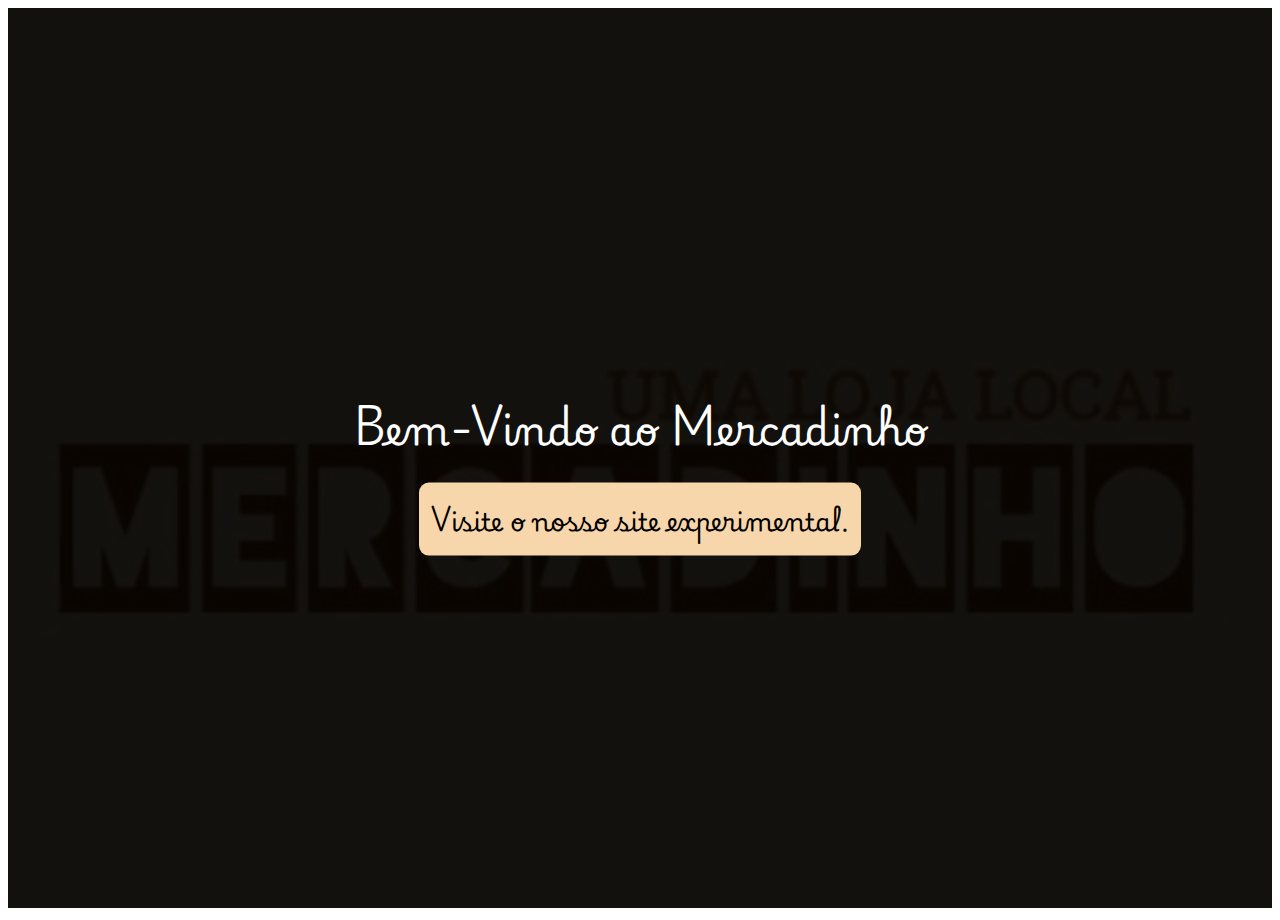
<file: index.html>
<!DOCTYPE html>
<html lang="en">
<head>
    <meta charset="UTF-8">
    <meta name="viewport" content="width=device-width, initial-scale=1.0">
    <link rel="shortcut icon" href="images/mercadinho logo.jpg" type="image/x-icon">
    <link rel="import" href="sitemercadinho.html">
    <style>
       
        @import url('https://fonts.googleapis.com/css2?family=Playwrite+NG+Modern:wght@100..400&family=Poppins:ital,wght@0,100;0,200;0,300;0,400;0,500;0,600;0,700;0,800;0,900;1,100;1,200;1,300;1,400;1,500;1,600;1,700;1,800;1,900&display=swap');
        @import url('https://fonts.googleapis.com/css2?family=Playwrite+ES:wght@100..400&display=swap');

        @media(max-width:381px){ 
            h1{
                font-size: 8px;
            }
            p{
                font-size: 5px;
            }
        }
        .ImgMain{
            height: 100vh;
            width: 100%;
            object-fit: cover;
            filter: brightness(8%);
        }
        
        :link{
            border-radius: 10px;
        }
        main {
            position: relative;
        }
        main div {
            position: absolute;
            top: 50%;
            left: 50%;
            transform: translate(-50%, -50%);
            text-align: center; 
            color: white;
        }
        main div h1{
            margin-bottom:30px;
            font-size: 40px;
            font-family: "Playwrite ES", cursive;
        }
        main div a{
            color: rgb(0, 0, 0);
            border-radius: 20px;
            font-family: "Playwrite ES", cursive;
            font-size: 25px;
            padding: 12px;
            text-decoration: none;
            background-color:#f7d6ac;

        }
        .bottom-main a{
            margin-top: 20px;
            color: rgb(0, 0, 0);
            border-radius: 20px;
            font-family: "Poppins", sans-serif;
            font-size: 20px;
            padding: 10px;
            text-decoration: none;
            background-color:#f7d6ac;
            color: ;

        }
        .text-bor{
            font-family: "Poppins", sans-serif;
            font-weight: 500;
            font-style: normal;
        }


    </style>
    <title>Mercadinho.AO</title>
</head>
<body>
    <header>
        
    </header>
    
    <main>
        <img src="images/mercadinho logo.jpg" alt="logotipo mercadinho" class="ImgMain">
        <div>
            <h1>Bem-Vindo ao Mercadinho</h1>
            <p><a target="_blank" href="sitemercadinho.html">Visite o nosso site experimental.</a></p>
        </div>        
    </main>
</body>
</html>
</file>
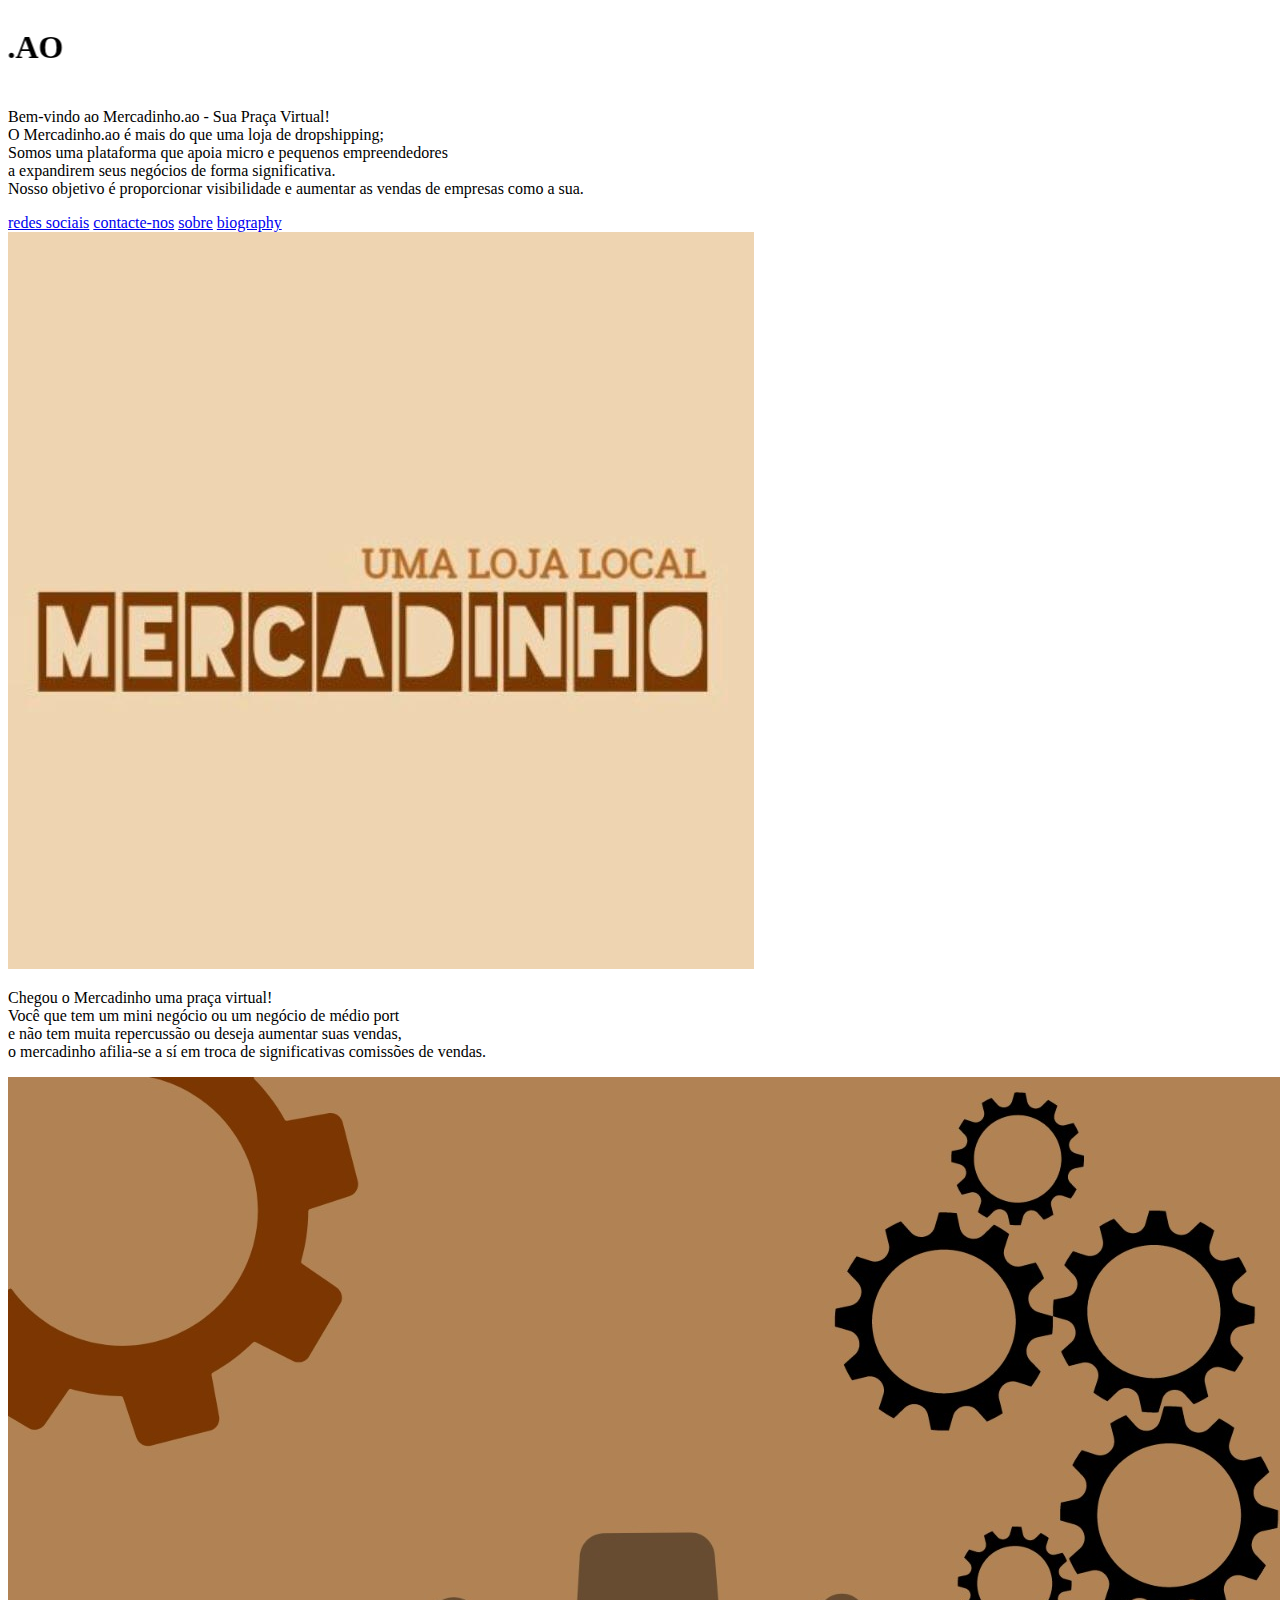
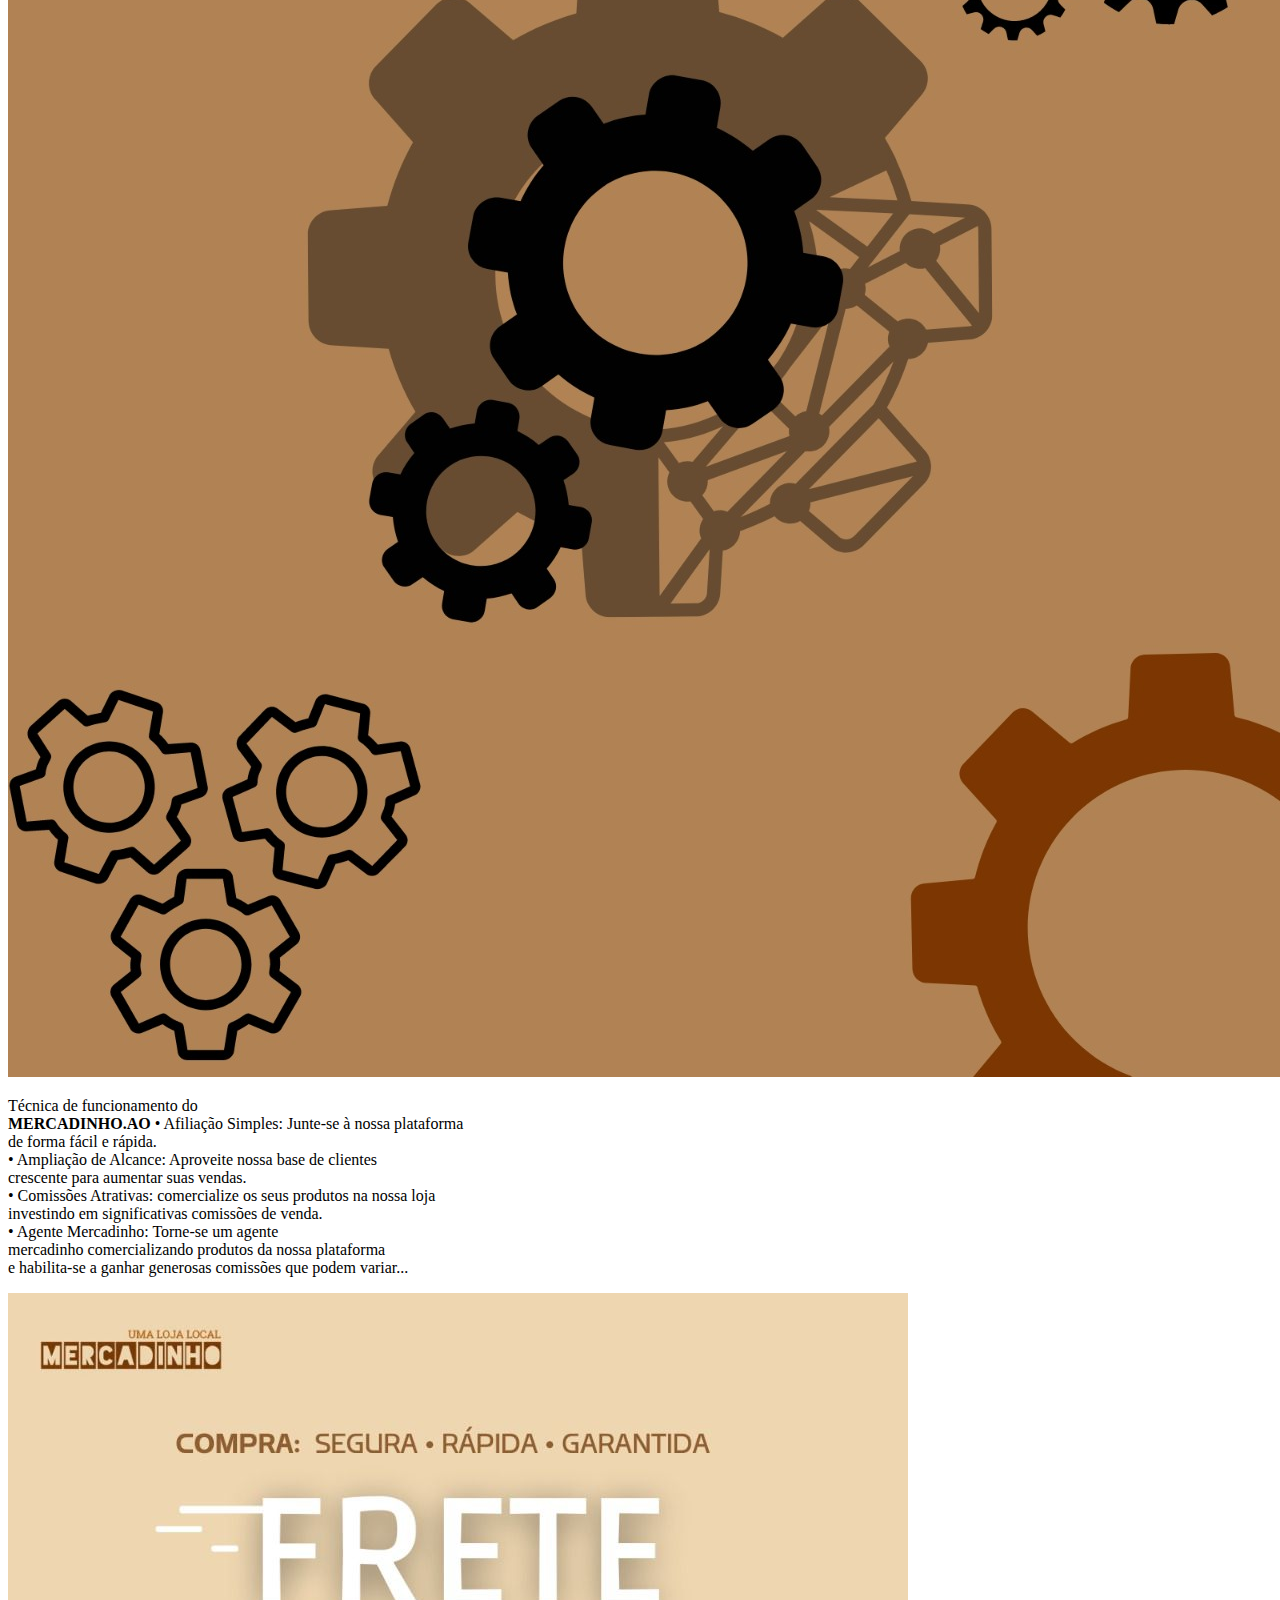
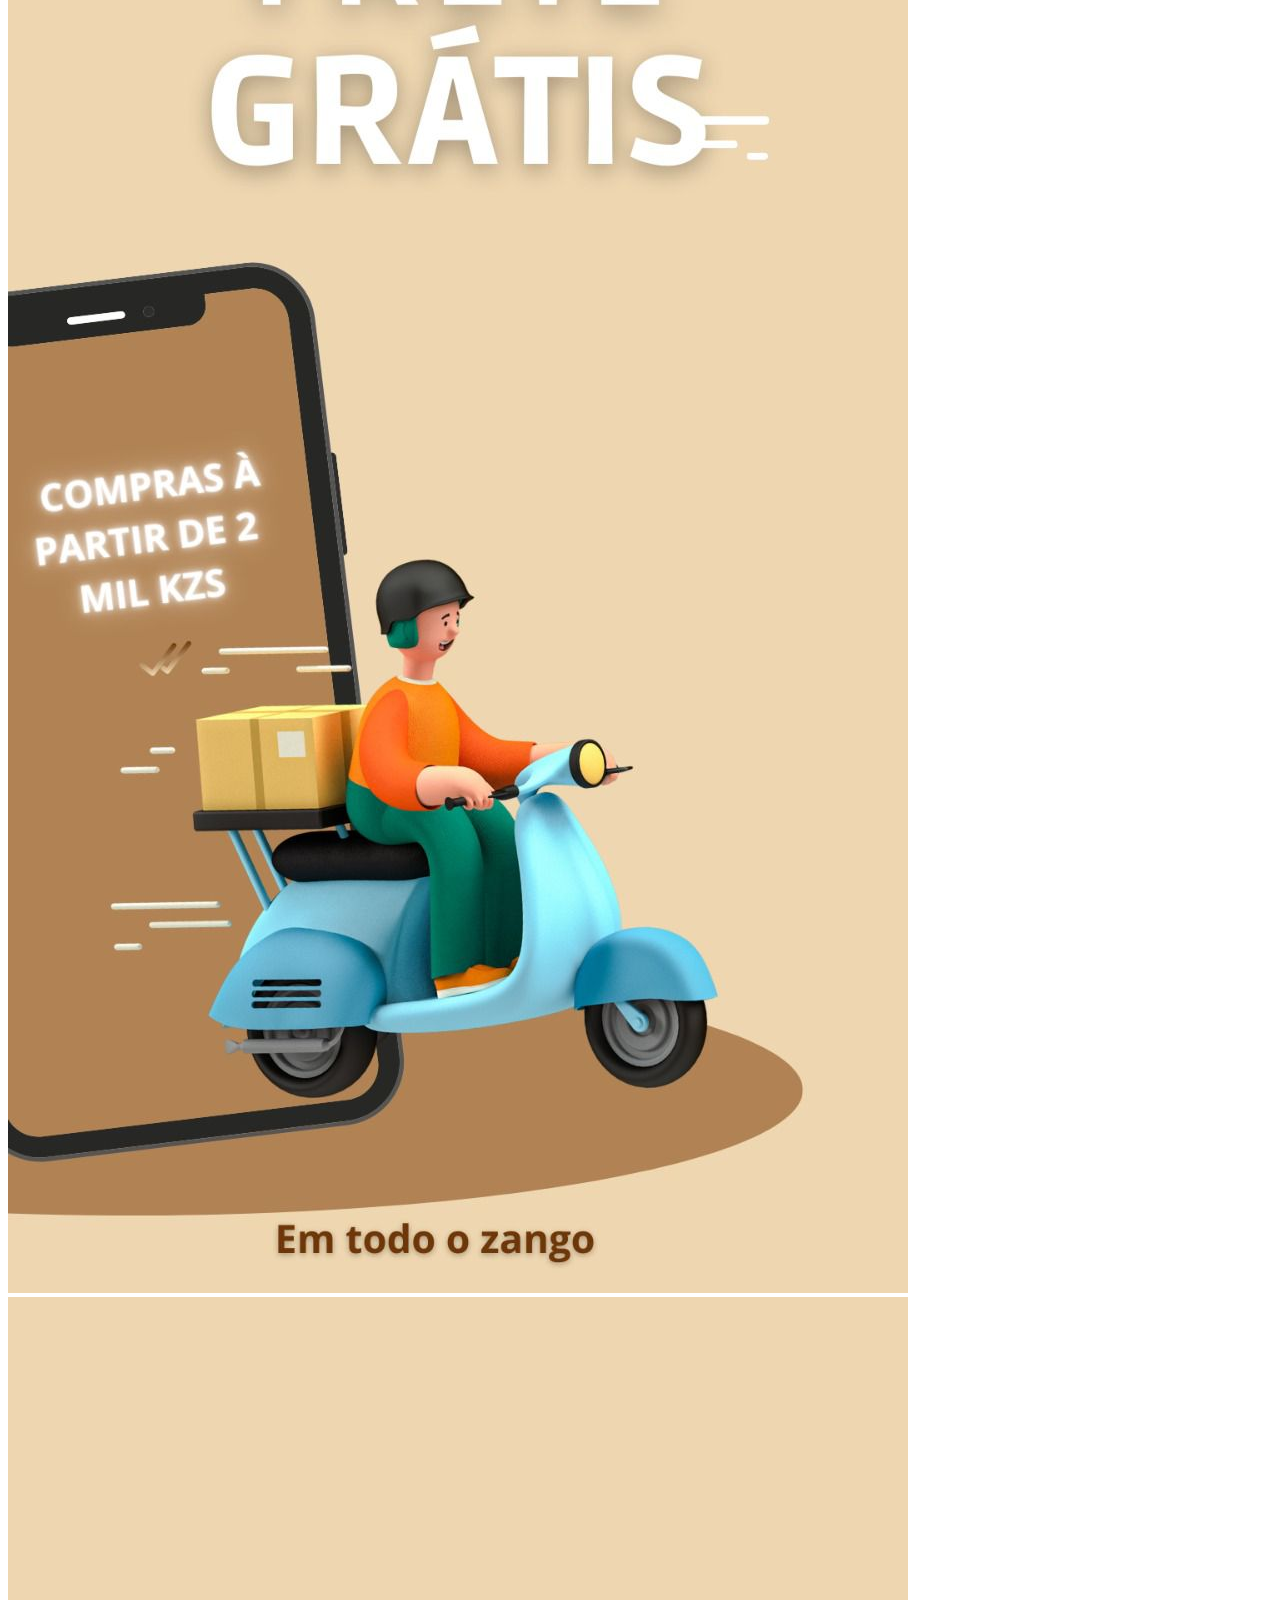
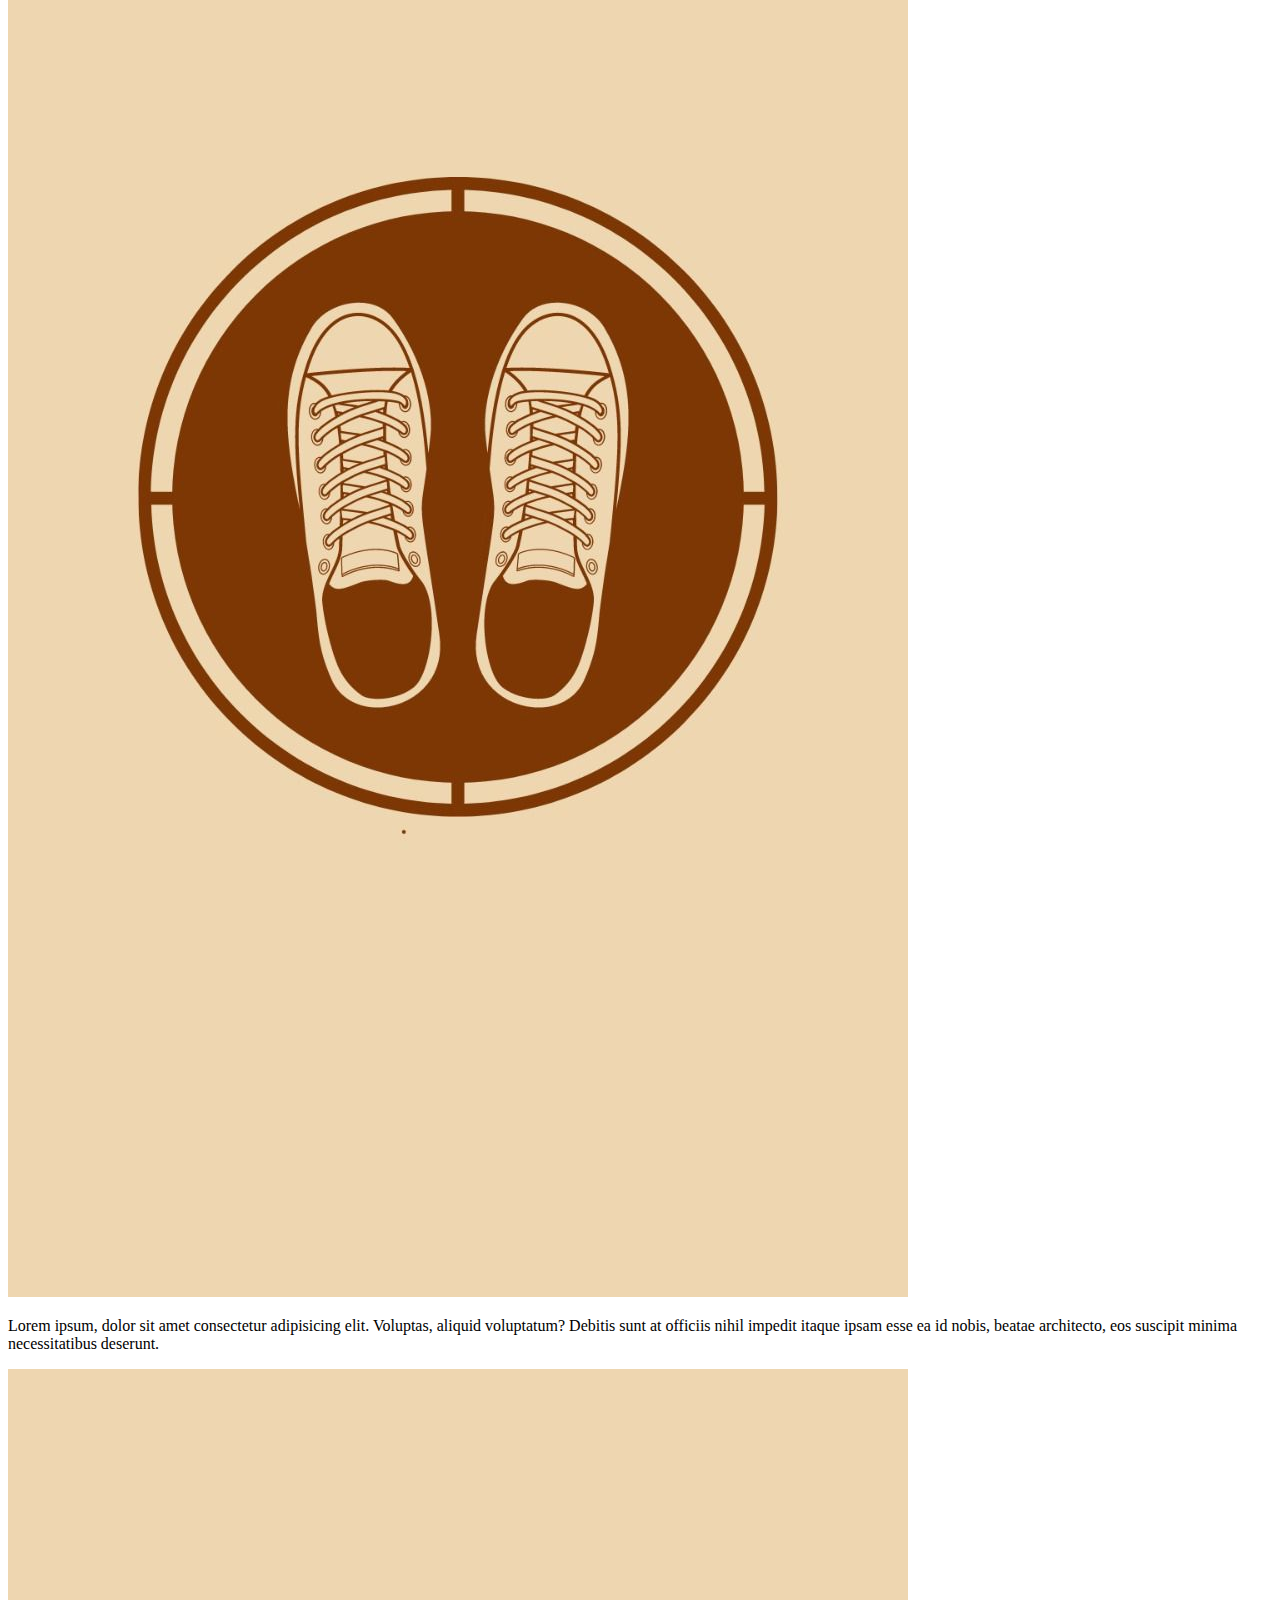
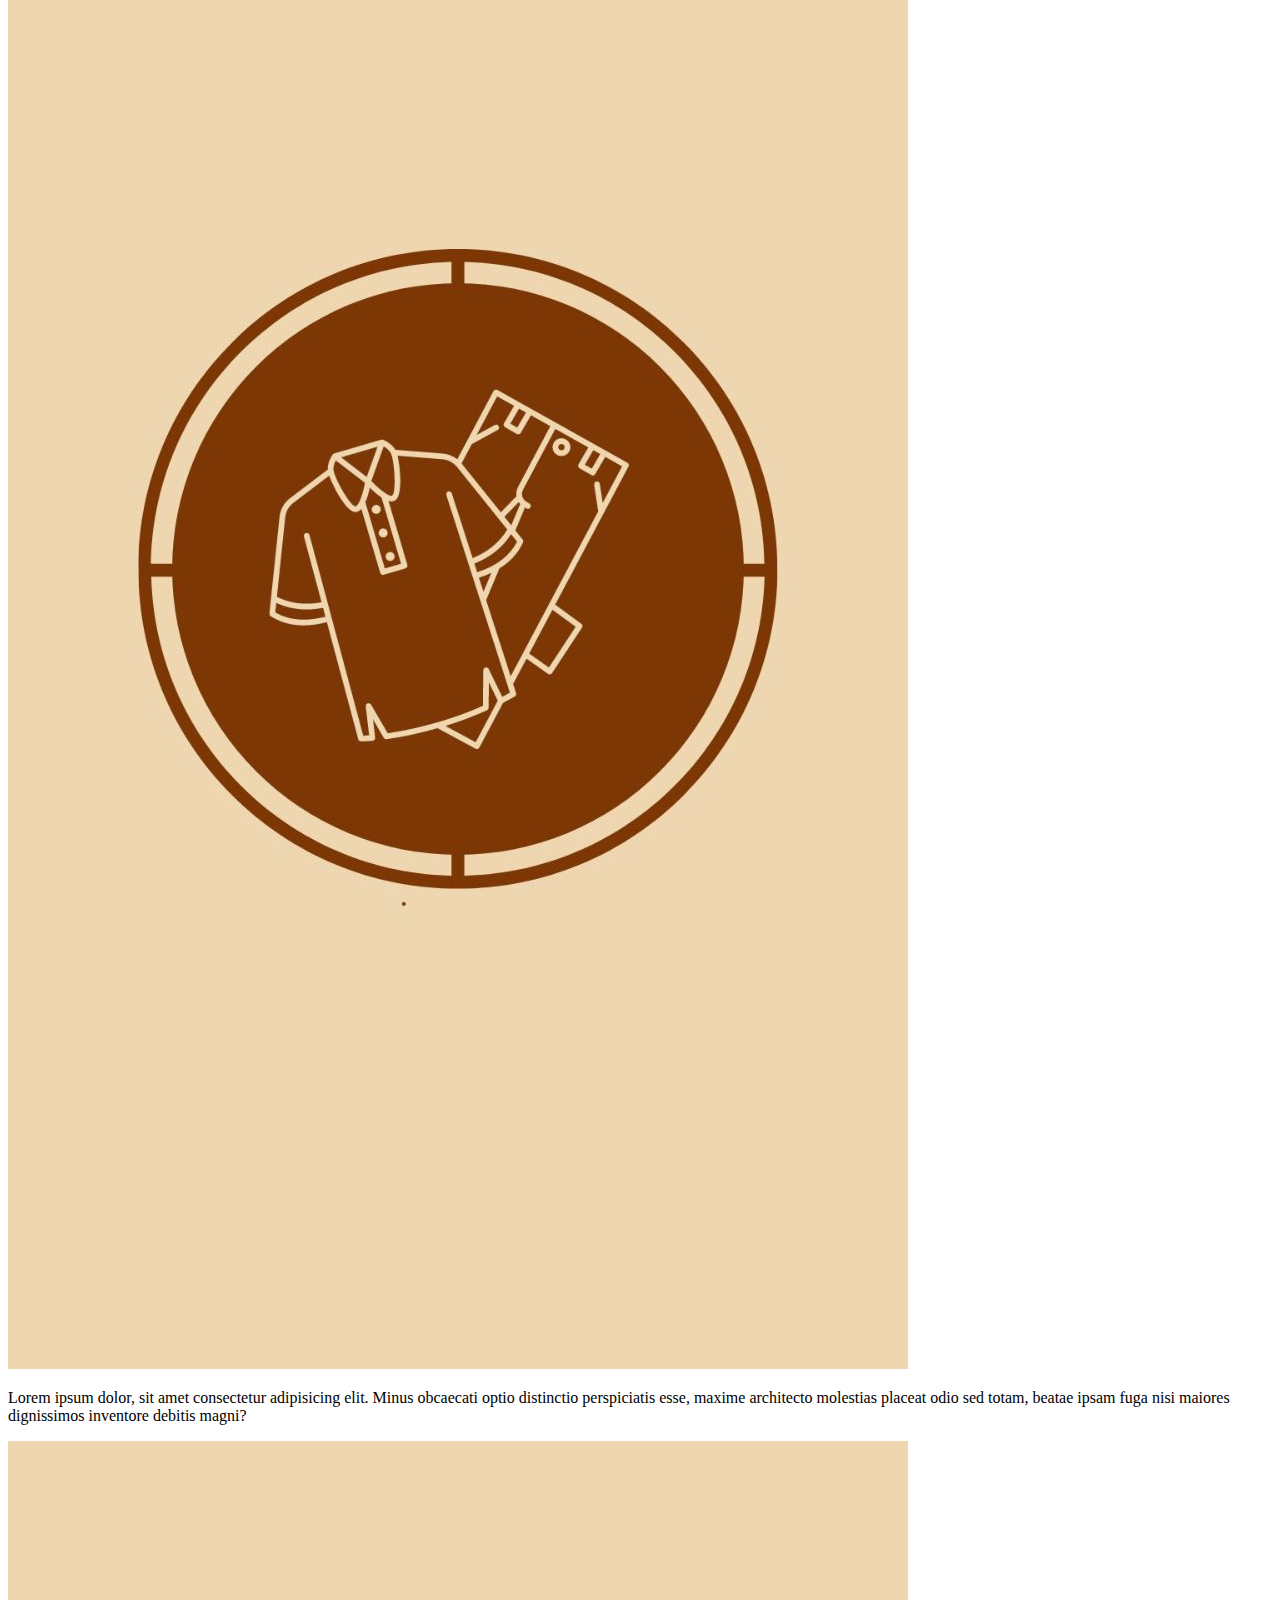
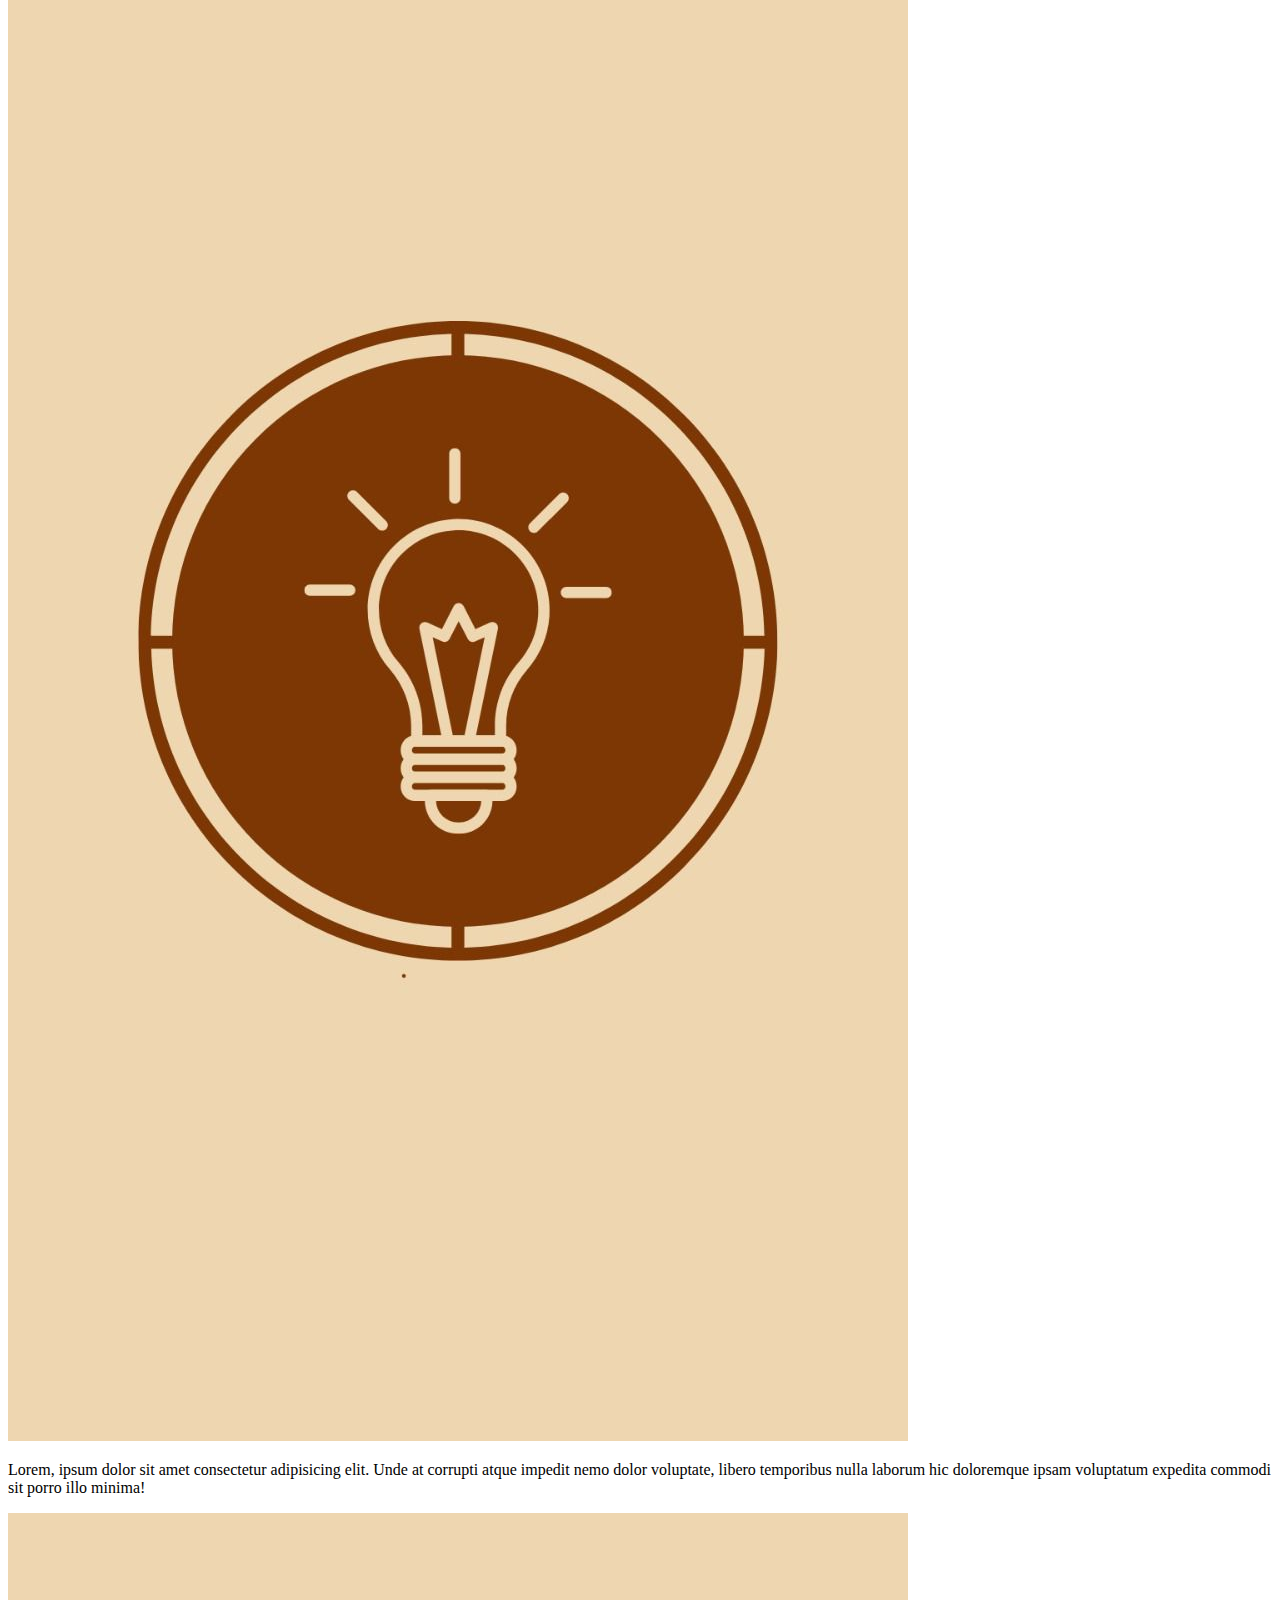
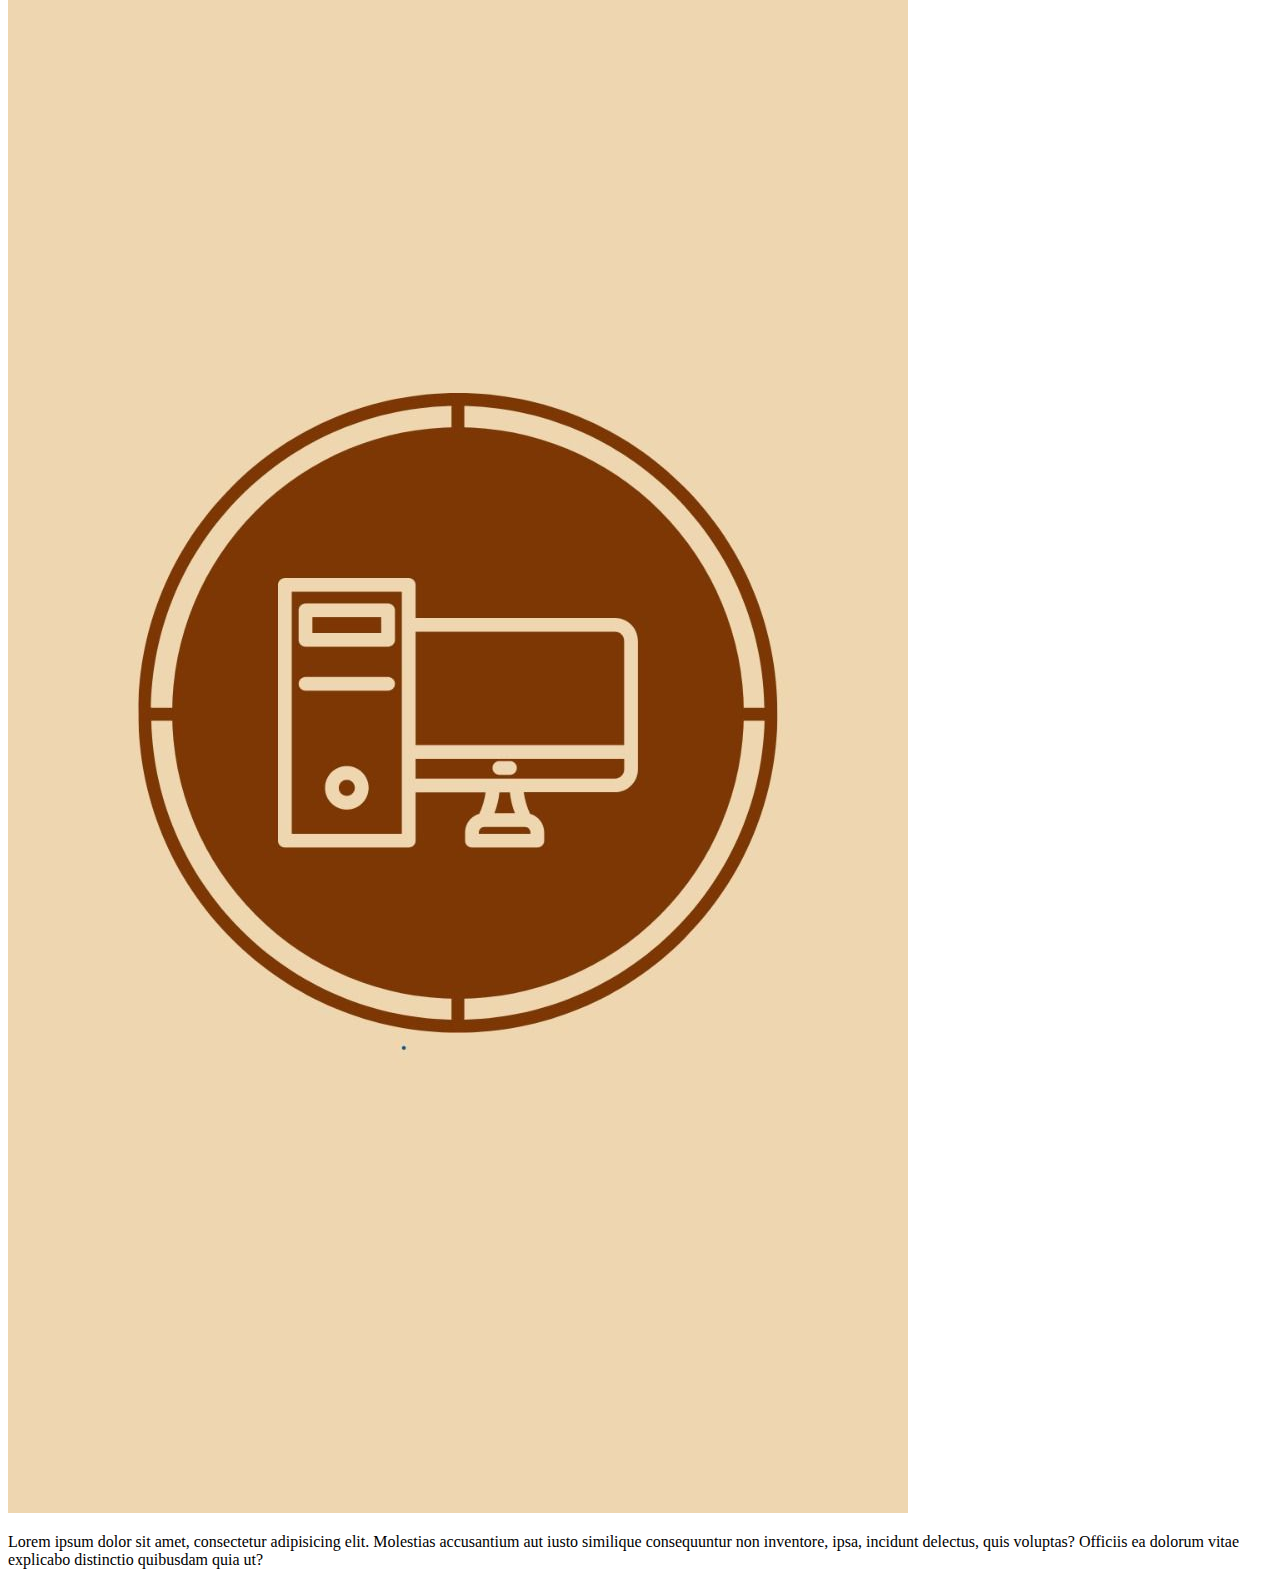
<file: mobile.html>
<!DOCTYPE html>
<html lang="pt-br">
<head>
    <meta charset="UTF-8">
    <meta name="viewport" content="width=device-width, initial-scale=1.0">
    <link rel="shortcut icon" href="images/mercadinho logo.jpg" type="image/x-icon">
    <link rel="stylesheet" href="mobile.css">
    <title>MERCADINHO.AO</title>
</head>
 <body>
    <header>
        <marquee behavior="6ms" direction="right">
            <h1>MERCADINHO.AO</h1>
        </marquee>
        <P>
            Bem-vindo ao Mercadinho.ao - Sua Praça Virtual! <br>
           O Mercadinho.ao é mais do que uma loja de dropshipping; <br> Somos uma plataforma que apoia micro e pequenos empreendedores <br> a expandirem  seus negócios de forma significativa. <br> Nosso objetivo é proporcionar visibilidade e aumentar as vendas de empresas como a sua. 
        </P>

        <nav>
            <a href="#">redes sociais</a>
            <a href="#">contacte-nos</a>
            <a href="#">sobre</a>
            <a href="#">biography</a>
        </nav>
    </header>
    <main>

        <div class="infologic">
            <img id="img" src="images/mercadinhologo.jpg" alt="logotipo">
            <p>Chegou o Mercadinho uma praça virtual! <br>Você que tem um mini negócio ou um negócio de médio port <br>e não tem muita repercussão ou deseja aumentar suas vendas, <br>o mercadinho afilia-se a sí em troca de significativas comissões de vendas.</p>
        </div><!--info-->
        
        <div class="funcionamento">
            <img id="img" src="images/engrenagens.jpg" alt="engrenagens">
            <p>Técnica de funcionamento do <br> <strong> MERCADINHO.AO</strong>
                • Afiliação Simples: Junte-se à nossa plataforma <br> de forma fácil e rápida. <br>
                • Ampliação de Alcance: Aproveite nossa base de clientes <br> crescente para aumentar suas vendas. <br>
                • Comissões Atrativas: comercialize os seus produtos na nossa loja <br> investindo em significativas comissões de venda. <br> 
                • ⁠Agente Mercadinho: Torne-se um agente <br> mercadinho comercializando produtos da nossa plataforma <br> e habilita-se a ganhar generosas comissões que podem variar...
            </p>
        </div><!--funcionamento-->

        <div class="fretegratis">
            <img src="images/fretegratis.jpg" alt="fretegratis">
        </div><!--fretegratis-->

        <div class="shoes">
            <img id="img" src="images/shoes.jpg" alt="shoes">
        <p>
            Lorem ipsum, dolor sit amet consectetur adipisicing elit. Voluptas, aliquid voluptatum? Debitis sunt at officiis nihil impedit itaque ipsam esse ea id nobis, beatae architecto, eos suscipit minima necessitatibus deserunt.
        </p>
        </div><!--shoes-->

        <div class="clothes">
            <img id="img" src="images/clothes.jpg" alt="clothes">
            <p>Lorem ipsum dolor, sit amet consectetur adipisicing elit. Minus obcaecati optio distinctio perspiciatis esse, maxime architecto molestias placeat odio sed totam, beatae ipsam fuga nisi maiores dignissimos inventore debitis magni?</p>
        </div><!--roupas-->

        <div class="consultoria">
            <img id="img" src="images/consultoriadenegocios.jpg" alt="consultorias">
            <p>Lorem, ipsum dolor sit amet consectetur adipisicing elit. Unde at corrupti atque impedit nemo dolor voluptate, libero temporibus nulla laborum hic doloremque ipsam voluptatum expedita commodi sit porro illo minima!</p>
        </div><!--consultoria-->

        <div class="identidadevisual">
            <img id="img" src="images/identidadevisual.jpg" alt="identidadevisual">
            <p>Lorem ipsum dolor sit amet, consectetur adipisicing elit. Molestias accusantium aut iusto similique consequuntur non inventore, ipsa, incidunt delectus, quis voluptas? Officiis ea dolorum vitae explicabo distinctio quibusdam quia ut?</p>
        </div><!--identidadevisual-->

    </main>

    <footer>

    </footer>
 </body>
</html>
</file>
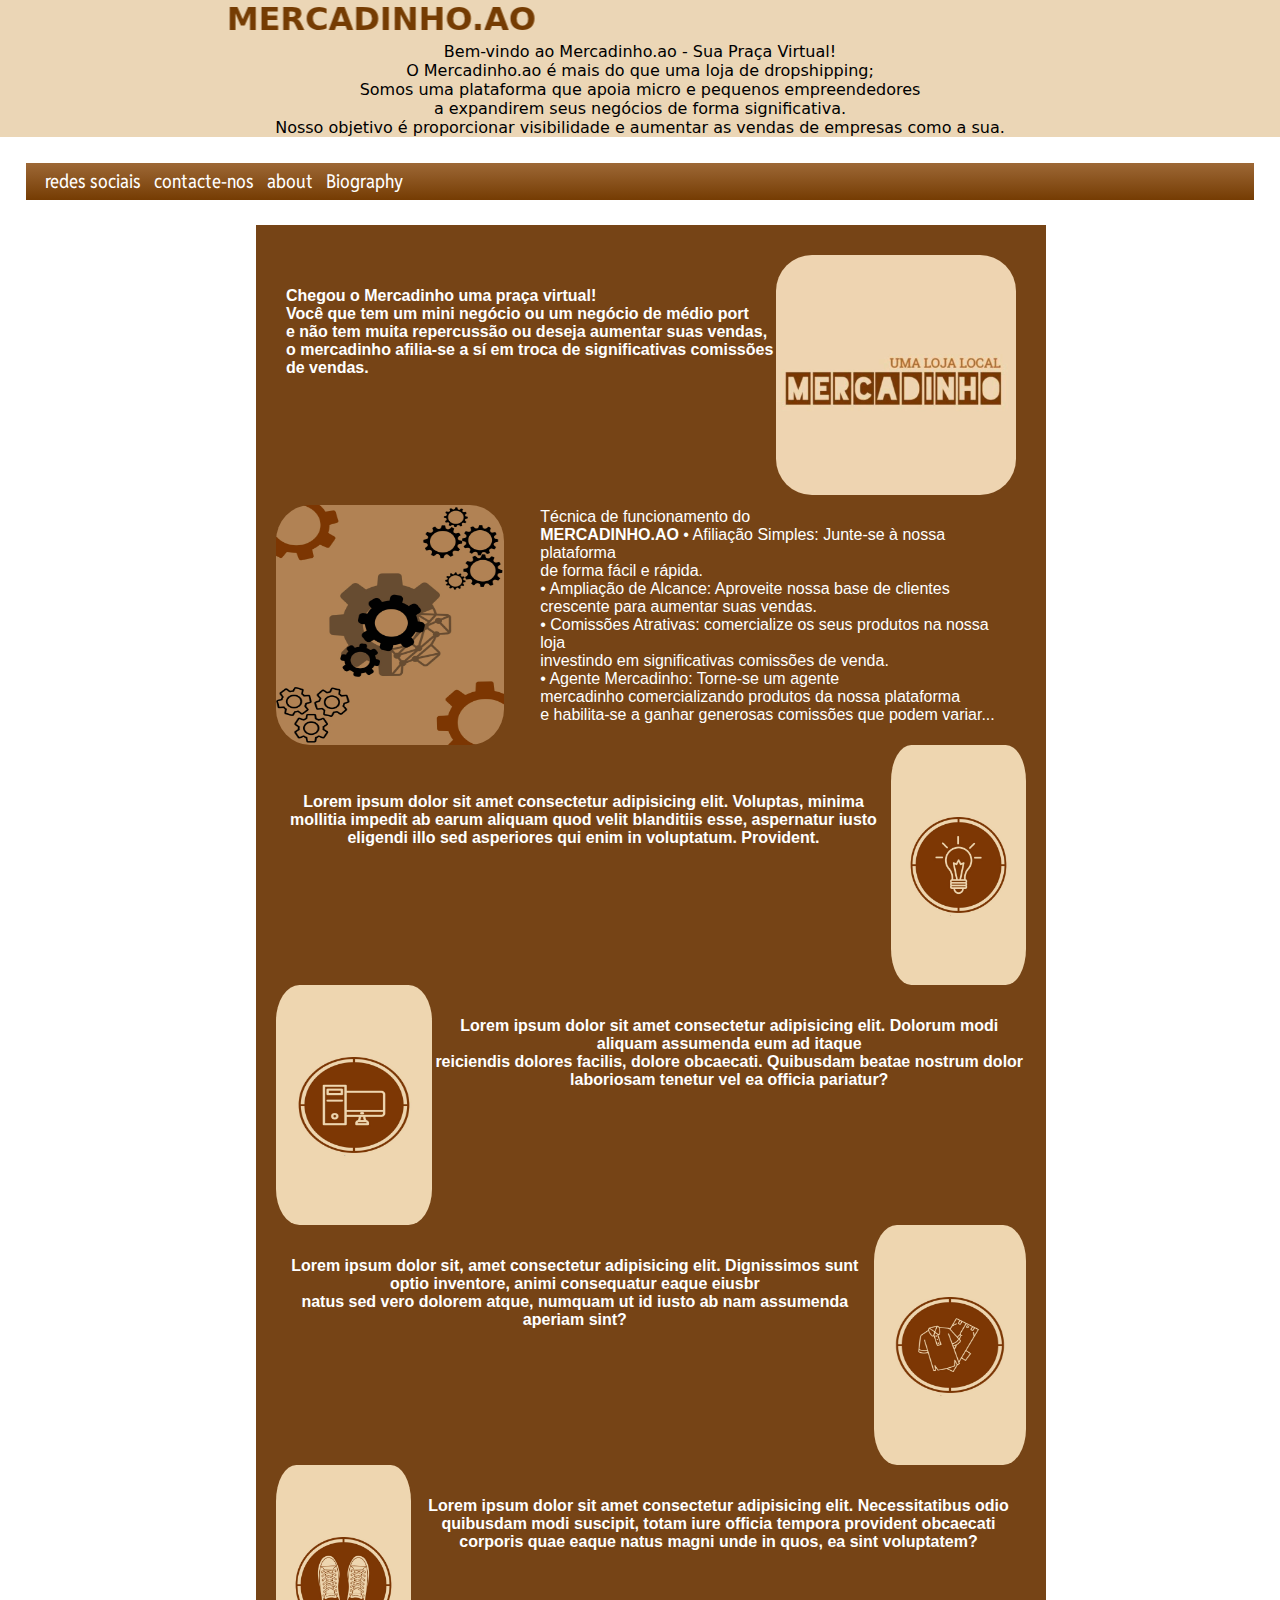
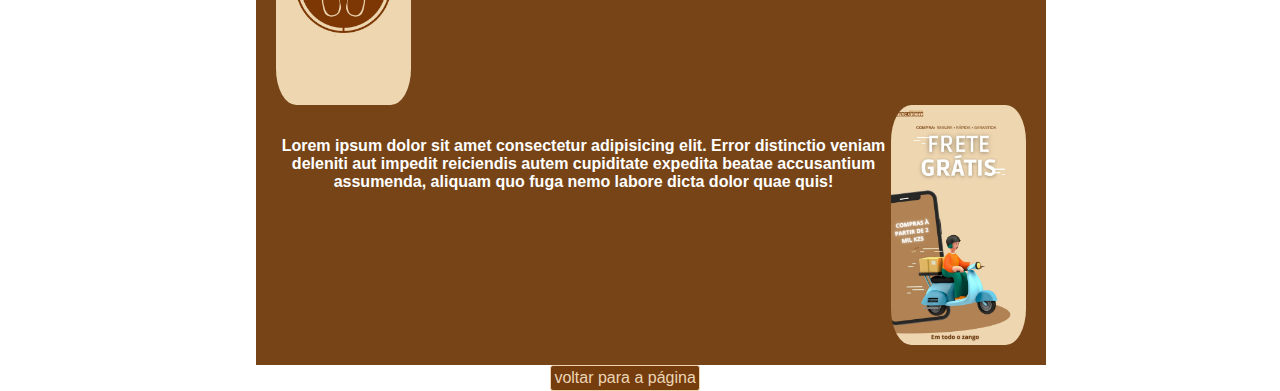
<file: paginain.html>
<!DOCTYPE html>
<html lang="pt-br">
<head>
    <link rel="stylesheet" href="style.css">
    <link rel="shortcut icon" href="images/mercadinho logo.jpg" type="image/x-icon">
    <meta charset="UTF-8">
    <meta name="viewport" content="width=device-width, initial-scale=1.0">
    <link rel="import" href=".html">
    <title>MERCADINHO.AO</title>
</head>
<body>
    <div class="header">
        <marquee behavior="" direction="right">
            <h1>MERCADINHO.AO</h1>
        </marquee>
        <P>Bem-vindo ao Mercadinho.ao - Sua Praça Virtual! <br>
           O Mercadinho.ao é mais do que uma loja de dropshipping; <br> Somos uma plataforma que apoia micro e pequenos empreendedores <br> a expandirem  seus negócios de forma significativa. <br> Nosso objetivo é proporcionar visibilidade e aumentar as vendas de empresas como a sua. </P>
    </div> <!--div header end-->
    
    <div class="nav">
        <a href="#" target="_blank">redes sociais</a>
        <a href="#" target="_blank">contacte-nos</a>
        <a href="#" target="_blank">about</a>
        <a href="#" target="_blank">Biography</a>
    </div><!--nav end-->
    
    <div class="main">
        <div class="infologic">
            <p>Chegou o Mercadinho uma praça virtual! <br>Você que tem um mini negócio ou um negócio de médio port <br>e não tem muita repercussão ou deseja aumentar suas vendas, <br>o mercadinho afilia-se a sí em troca de significativas comissões de vendas.</p>
            <img src="images/mercadinhologo.jpg" alt="logomarca">
        </div>

        <div class="engrenagens">
            <img src="images/engrenagens.jpg" alt="engrenagens">
            <p>Técnica de funcionamento do <br> <strong> MERCADINHO.AO</strong>
                • Afiliação Simples: Junte-se à nossa plataforma <br> de forma fácil e rápida. <br>
                • Ampliação de Alcance: Aproveite nossa base de clientes <br> crescente para aumentar suas vendas. <br>
                • Comissões Atrativas: comercialize os seus produtos na nossa loja <br> investindo em significativas comissões de venda. <br> 
                • ⁠Agente Mercadinho: Torne-se um agente <br> mercadinho comercializando produtos da nossa plataforma <br> e habilita-se a ganhar generosas comissões que podem variar...
            </p>
           
        </div><!--info end-->
    
        <div class="consultoria">
            <img src="images/consultoriadenegocios.jpg" alt="consuultoria">
            <p>Lorem ipsum dolor sit amet consectetur adipisicing elit. Voluptas, minima mollitia impedit ab earum aliquam quod velit blanditiis esse, aspernatur iusto eligendi illo sed asperiores qui enim in voluptatum. Provident.</p>
        </div><!--consultoria e ideias de negócios-->

        <div class="identidadevisual">
            <img src="images/identidadevisual.jpg" alt="identidade visual">
            <p>Lorem ipsum dolor sit amet consectetur adipisicing elit. Dolorum modi aliquam assumenda eum ad itaque <br>reiciendis dolores facilis, dolore obcaecati. Quibusdam beatae nostrum dolor laboriosam tenetur vel ea officia pariatur?</p>
        </div><!--identidade visual-->
        
        <div class="clothes">
            <img src="images/clothes.jpg" alt="roupas">
            <p>Lorem ipsum dolor sit, amet consectetur adipisicing elit. Dignissimos sunt optio inventore, animi consequatur eaque eiusbr <br> natus sed vero dolorem atque, numquam ut id iusto ab nam assumenda aperiam sint?</p>
        </div><!--clothes-->

        <div class="shoes">
            <img src="images/shoes.jpg" alt="calçados">
            <p>Lorem ipsum dolor sit amet consectetur adipisicing elit. Necessitatibus odio quibusdam modi suscipit, totam iure officia tempora provident obcaecati corporis quae eaque natus magni unde in quos, ea sint voluptatem?</p>
        </div><!--shoes-->

        <div class="fretegratis">
            <img src="images/fretegratis.jpg" alt="frete grátis">
            <p>Lorem ipsum dolor sit amet consectetur adipisicing elit. Error distinctio veniam deleniti aut impedit reiciendis autem cupiditate expedita beatae accusantium assumenda, aliquam quo fuga nemo labore dicta dolor quae quis!</p>
        </div><!--frete grátis-->


    </div><!--main end-->
  
    <div class="footer">
        <button accesskey="novo.html" style="color:rgb(0, 0, 255); border-radius: 3px;" ><a href="novo.html"> voltar para a página</a></button>    
    </div>
</html>
</file>
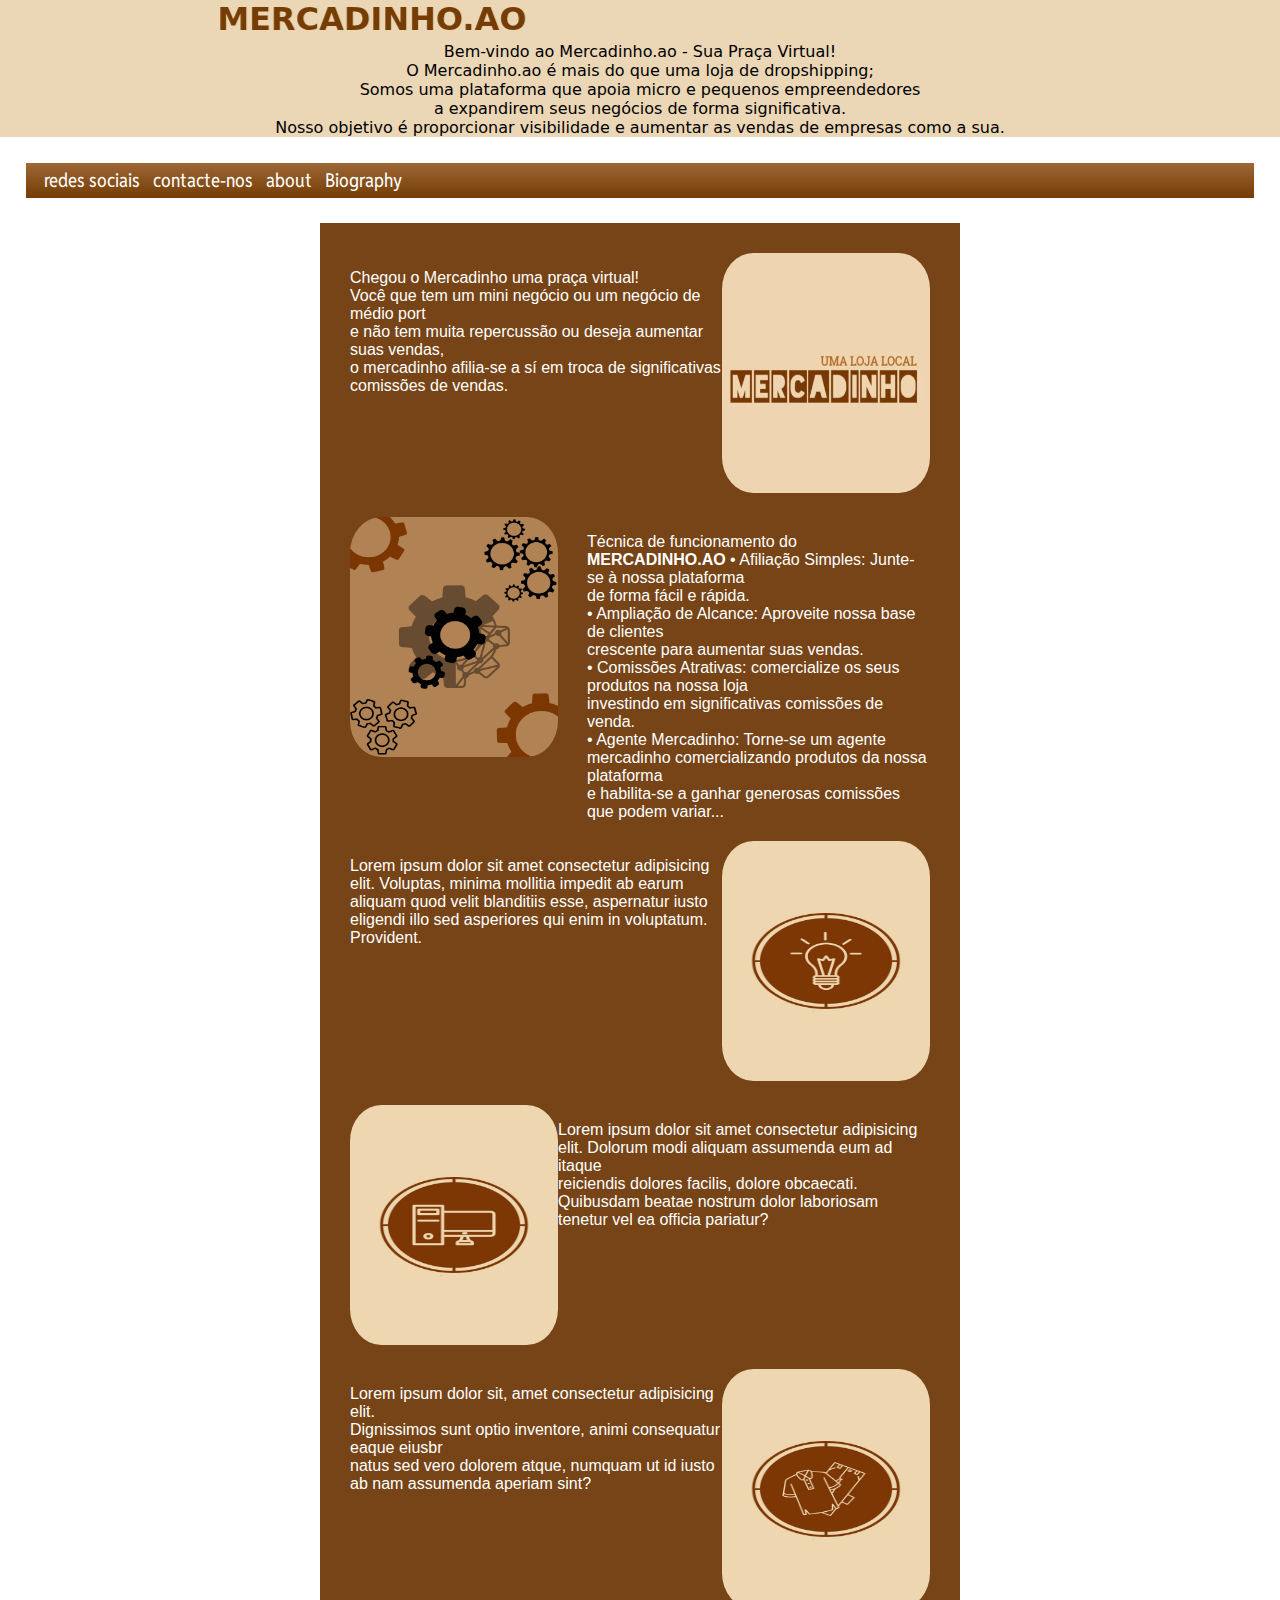
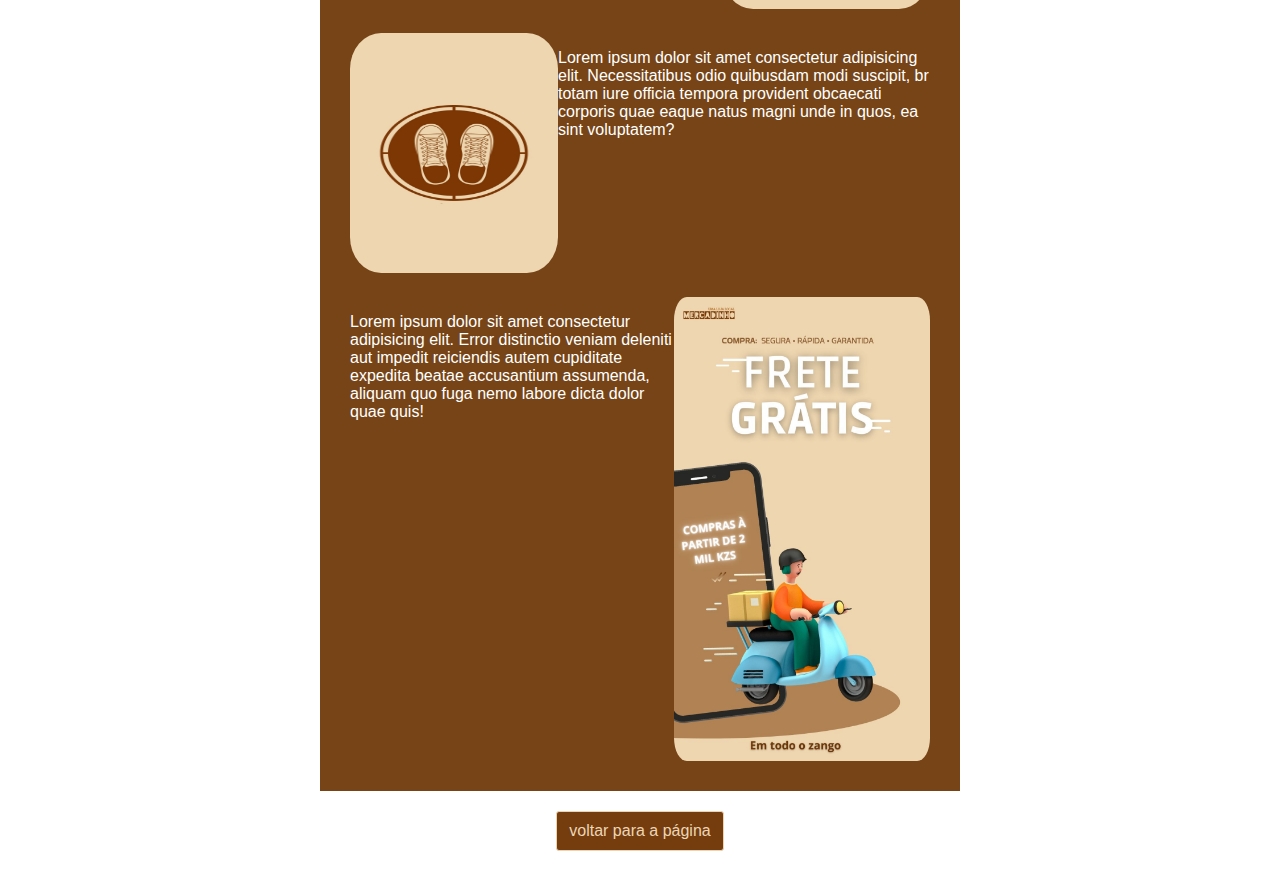
<file: sitemercadinho.html>
<!DOCTYPE html>
<html lang="pt-br">
<head>
    <link rel="shortcut icon" href="images/mercadinho logo.jpg" type="image/x-icon">
    <meta charset="UTF-8">
    <meta name="viewport" content="width=device-width, initial-scale=1.0">
    <link rel="stylesheet" href="style.css">
    <link rel="stylesheet" href="responsivo.css">
    <link rel="import" href="index.html">
    <title>MERCADINHO.AO</title>
</head>
<body>
    <div class="header">
        <marquee scrollamount="5" direction="right">
            <h1>MERCADINHO.AO</h1>
        </marquee>
        <P>Bem-vindo ao Mercadinho.ao - Sua Praça Virtual! <br>
           O Mercadinho.ao é mais do que uma loja de dropshipping; <br> Somos uma plataforma que apoia micro e pequenos empreendedores <br> a expandirem  seus negócios de forma significativa. <br> Nosso objetivo é proporcionar visibilidade e aumentar as vendas de empresas como a sua. </P>
    </div> <!--div header end-->
    
    <div class="nav">
        <a href="#" target="_blank">redes sociais</a>
        <a href="#" target="_blank">contacte-nos</a>
        <a href="#" target="_blank">about</a>
        <a href="#" target="_blank">Biography</a>
    </div><!--nav end-->
    
    <div class="main">
        <div class="infologic">
            <picture>
                <source media="(max-width: 670px)" srcset="images/mercadinhologo.jpg">
                <img id="img" src="images/mercadinhologo.jpg" alt="logomarca">
        </picture>
            <p>Chegou o Mercadinho uma praça virtual! <br>Você que tem um mini negócio ou um negócio de médio port <br>e não tem muita repercussão ou deseja aumentar suas vendas, <br>o mercadinho afilia-se a sí em troca de significativas comissões de vendas.</p>
        </div>

        <div class="engrenagens">
            <picture>
                <source media="(max-width: 670px)" srcset="images/engrenagens.jpg">
                <img id="img" src="images/engrenagens.jpg" alt="engrenagens">
            </picture>
            <p>Técnica de funcionamento do <br> <strong> MERCADINHO.AO</strong>
                • Afiliação Simples: Junte-se à nossa plataforma <br> de forma fácil e rápida. <br>
                • Ampliação de Alcance: Aproveite nossa base de clientes <br> crescente para aumentar suas vendas. <br>
                • Comissões Atrativas: comercialize os seus produtos na nossa loja <br> investindo em significativas comissões de venda. <br> 
                • ⁠Agente Mercadinho: Torne-se um agente <br> mercadinho comercializando produtos da nossa plataforma <br> e habilita-se a ganhar generosas comissões que podem variar...
            </p>
           
        </div><!--info end-->

        <div class="consultoria">
        <picture>
            <source media="(max-width: 670px)" srcset="images/consultoriadenegocios.jpg">
            <img id="img" src="images/consultoriadenegocios.jpg" alt="consuultoria">
        </picture>
            <p>Lorem ipsum dolor sit amet consectetur adipisicing elit. Voluptas, minima mollitia impedit ab earum aliquam quod velit blanditiis esse, aspernatur iusto eligendi illo sed asperiores qui enim in voluptatum. Provident.</p>
        </div><!--consultoria e ideias de negócios-->

        <div class="identidadevisual">
            <picture>
                <source media="(max-width: 670px)" srcset="images/identidadevisual.jpg">
                <img id="img" src="images/identidadevisual.jpg" alt="identidade visual">
            </picture>
         
            <p>Lorem ipsum dolor sit amet consectetur adipisicing elit. Dolorum modi aliquam assumenda eum ad itaque <br>reiciendis dolores facilis, dolore obcaecati. Quibusdam beatae nostrum dolor laboriosam tenetur vel ea officia pariatur?</p>
        </div><!--identidade visual-->
        
        <div class="clothes">
            <picture>
                <source media="(max-width: 670px)" srcset="images/clothes.jpg">
                <img id="img" src="images/clothes.jpg" alt="roupas">
            </picture>
         
            <p>Lorem ipsum dolor sit, amet consectetur adipisicing elit. <br> Dignissimos sunt optio inventore, animi consequatur eaque eiusbr <br> natus sed vero dolorem atque, numquam ut id iusto ab nam assumenda aperiam sint?</p>
        </div><!--clothes-->

        <div class="shoes">
            <picture>
                <source media="(max-width: 670px)" srcset="images/shoes.jpg">
                <img id="img" src="images/shoes.jpg" alt="calçados">
            </picture>
         
            <p>Lorem ipsum dolor sit amet consectetur adipisicing elit. Necessitatibus odio quibusdam modi suscipit,  br totam iure officia tempora provident obcaecati corporis quae eaque natus magni unde in quos, ea sint voluptatem?</p>
        </div><!--shoes-->

        <div class="fretegratis">
                <img class="img" src="images/fretegratis.jpg" alt="frete grátis">
            <p>Lorem ipsum dolor sit amet consectetur adipisicing elit. Error distinctio veniam deleniti aut impedit reiciendis autem cupiditate expedita beatae accusantium assumenda, aliquam quo fuga nemo labore dicta dolor quae quis!</p>
        </div><!--frete grátis-->


    </div><!--main end-->
  
    <div class="footer">
        <button accesskey="novo.html" style="color:rgb(0, 0, 255); border-radius: 3px;" ><a href="index.html"> voltar para a página</a></button>    
    </div>
</html>
</file>
<file: mobile.css>
@import url('https://fonts.googleapis.com/css2?family=Reddit+Sans+Condensed:wght@200..900&display=swap');
@media (max-width:400px){
    
    
    :root{
    --cor1castanhoclaro1: #ebd6b6;
    --cor2castanhoclaro2:#EDD3B0;
    --cor3castanhoescuro3: #753c03;
    --cor4castanhochocolate:#764416;
    --cor5castanhofusco:#9D6836;
}

*{
    margin: 0;
    padding: 0;
    height: 100%;
    margin-top: 10%;
}
body{
    background-color: white;
}

header{
    display: flex;
    flex-direction: column;
    background-image: linear-gradient(to bottom, var(--cor3castanhoescuro3), var(--cor2castanhoclaro2));
    font-size: 0.9rem;
    position: static;
}
marquee{ 
    position: absolute;
    display: block;
    width: 380px;
    margin: auto auto;
    white-space: nowrap;
    overflow: hidden;
    min-width: 100%;
    height: 100%;
    height: auto;
    top: 0%;
    background-color: #EDD3B0;
}
h1{
    color: var(--cor4castanhochocolate);
}
p{
    color: #000;
    letter-spacing: 0.1em;
    text-align: center;
    text-align: center;
    font-weight: 700;
    font-size: 11px;
    font-family:system-ui, -apple-system, 'Segoe UI',  'Open Sans', 'Helvetica Neue', sans-serif;
}
nav{
    margin: 0;
    padding: 0;
    margin-left: 3%;
    justify-content: space-between;
    font-family: "Reddit Sans Condensed", sans-serif;
    background-image: linear-gradient(to top, var(--cor3castanhoescuro3), var(--cor5castanhofusco));
}
nav a{
    text-align: center;
    text-decoration: none;
    color: var(--cor2castanhoclaro2);
    font-size: 15px;
}
nav a:hover{
    background-color: #ebd6b6;
    border-radius: 8px;
    padding: 1.2px;
    border-style: solid;
    color: var(--cor5castanhofusco);
}
img{
    width: 50vh;
    height: 80vh;
    border-radius: 10px;
}
#img{
    width: 40vh;
    height:40vh; 
    border-radius: 15px;
}
</file>
<file: style.css>
@charset "UTF-8";
@import url('https://fonts.googleapis.com/css2?family=Reddit+Sans+Condensed:wght@200..900&display=swap');
:root{
    --cor1castanhoclaro1: #ebd6b6;
    --cor2castanhoclaro2:#EDD3B0;
    --cor3castanhoescuro3: #753c03;
    --cor4castanhochocolate:#764416;
    --cor5castanhofusco:#9D6836;
}

*{
    margin: 0px;
    padding: 0px;
}

div.header{
    background-color: var(--cor1castanhoclaro1);
}
div.header h1{
    text-align: center;
    font-family:system-ui, -apple-system,'Segoe UI','Open Sans', 'Helvetica Neue', sans-serif;
    background-color: var(--cor1castanhoclaro1);
}
.header p{
    color: #000;
    text-align: center;
    font-weight: 500;
    font-size: 16px;
    font-family:system-ui, -apple-system, 'Segoe UI',  'Open Sans', 'Helvetica Neue', sans-serif;
}
h1{
    color: var(--cor3castanhoescuro3);
}
marquee{
    background-color: var(--cor1castanhoclaro1);
    animation-duration: 0.1ms;
    transition: 0.2ms;
}
.nav{
    display: flex;
    flex-direction: row;
    margin: 2%;
    padding: 6px;
    background-image: linear-gradient(to top, var(--cor3castanhoescuro3), var(--cor5castanhofusco));
    box-shadow: 0px, 0px, 10px, #000000;
}
.nav a{
    margin-left: 13px;
    color: white;
    text-decoration: none;
    font-family: "Reddit Sans Condensed", sans-serif;
    font-size: 1.2em;    
}
.nav a:hover{
    background-color: #ebd6b6;
    border-radius: 10px;
    border-style: solid;
    padding: 0.1%;
    color: var(--cor5castanhofusco);
}
img{
    width: 15rem;
    height: 15rem;
    border-radius: 15%;
}
div.main{
    display: flex;
    flex-wrap: wrap;
    padding: 20px;
    margin-left: 20vw;
    min-width: 380px;
    max-width: 750px;
    color:#fff;
    font-weight: 600;
    text-align: center;
    font-family: 'Segoe UI', Tahoma, Geneva, Verdana, sans-serif;
    background-color: var(--cor4castanhochocolate);
}
div.infologic{ 
    padding: 10px;
    display: flex;
    flex-direction: row;
    text-align: start;
    height: 100%;
}
div.infologic p{
    margin-top: 2rem;
}


div.engrenagens{
    display: flex;
    flex-direction: row;
    justify-items: space-between;
    
}
div.engrenagens p{
    margin-left: 5%;
    font-weight: 500;
    text-align: left;
    margin-top: 0.2rem;
}

div.consultoria{
    display: flex;
    flex-direction: row-reverse;

}
div.consultoria p{
    margin-top: 3rem;
}


div.identidadevisual{
    display: flex;
    flex-direction: row;
}
div.identidadevisual p{
    margin-top: 2rem;
}

div.clothes{
    display: flex;
    flex-direction: row-reverse;
}
div.clothes p{
    margin-top: 2rem;
}

div.shoes{
    display: flex;
    flex-direction: row;
}
div.shoes p{
    margin-top: 2rem;
}

div.fretegratis{
    display: flex;
    flex-direction: row-reverse;

}
div.fretegratis p{
    margin-top: 2rem;
}
button{
    display:flex;
    margin-left: 43%;
    background-color:#753c0e;
    border: 1px solid #EDD3B0;
    padding: 1px;
    font-size: 1em;

}
button a{
    display: flex;
    color: #EBD6B6;
    text-decoration: none;
    padding: 2px;
    border-radius: 10px;
}
</file>
<file: responsivo.css>
@import url('https://fonts.googleapis.com/css2?family=Reddit+Sans+Condensed:wght@200..900&display=swap');

:root {
    --cor1castanhoclaro1: #ebd6b6;
    --cor2castanhoclaro2: #EDD3B0;
    --cor3castanhoescuro3: #753c03;
    --cor4castanhochocolate: #764416;
    --cor5castanhofusco: #9D6836;
}

* {
    margin: 0;
    padding: 0;
    box-sizing: border-box;
}

div.header {
    background-color: var(--cor1castanhoclaro1);
}

div.header h1 {
    text-align: center;
    font-family: system-ui, -apple-system, 'Segoe UI', 'Open Sans', 'Helvetica Neue', sans-serif;
    background-color: var(--cor1castanhoclaro1);
}

.header p {
    color: #000;
    text-align: center;
    font-weight: 500;
    font-size: 16px;
    font-family: system-ui, -apple-system, 'Segoe UI', 'Open Sans', 'Helvetica Neue', sans-serif;
}

h1 {
    color: var(--cor3castanhoescuro3);
}

marquee {
    background-color: var(--cor1castanhoclaro1);
}

.nav {
    display: flex;
    flex-direction: row;
    width: auto;
    height: auto;
    margin-left: 2%;
    padding: 5px;
    background-image: linear-gradient(to top, var(--cor3castanhoescuro3), var(--cor5castanhofusco));
}

.nav a {
    margin-left: 13px;
    color: white;
    text-decoration: none;
    font-family: "Reddit Sans Condensed", sans-serif;
    font-size: 1.2em;
}

.nav a:hover {
    background-color: #ebd6b6;
    border-radius: 10px;
    border-style: solid;
    padding: 0.1%;
    color: var(--cor5castanhofusco);
}

#img {
    width:13rem;
    height: 15rem;
    border-radius: 15%;
}
.fretegratis img{
    display: flex;
    align-self: center;
    width: 16em;
    height: 29em;
    border-radius: 5%;
}

div.main {
    display: flex;
    flex-wrap: wrap;
    padding: 20px;
    margin: auto;
    min-width:50%;
    max-width: 50%;
    color: #fff;
    font-weight: 500;
    text-align: center;
    font-family: 'Segoe UI', Tahoma, Geneva, Verdana, sans-serif;
}

div.infologic{
    display: flex;
    flex-direction: row-reverse;
}
div.engrenagens,
div.consultoria,
div.identidadevisual,
div.clothes,
div.shoes,
div.fretegratis {
    padding: 10px;
    display: flex;
    text-align: start;
}



div.infologic p,
div.engrenagens p,
div.consultoria p,
div.identidadevisual p,
div.clothes p,
div.shoes p,
div.fretegratis p {
    margin-top: 1rem;
}

button {
    display: block;
    margin: 20px auto;
    background-color: #753c0e;
    border: 1px solid #EDD3B0;
    padding: 8px 10px;
    font-size: 1em;
}

button a {
    color: #EBD6B6;
    text-decoration: none;
    padding: 2px;
    border-radius: 10px;
}

/* Responsividade para telas com largura máxima de 380px */
@media (max-width: 1000px) {
    *{
        background-color: var(--cor4castanhochocolate);
    }
    .header{
        padding: 2px;
    }
    .header h1 {
        font-size: 1.6em;
    }
    
    .header p {
        color: #000;
        font-size: 0.6em;
        font-weight: 600;
        background-color: var(--cor1castanhoclaro1);
    }
    marquee{
        border: #753c03 solid;
        border-radius: 10px;
        
    }
    .nav{
        min-width: 1000px;
        display: none;
    }
    .fretegratis img{
        display: flex;
        align-self: center;
        width: 13rem;
        height: 19rem;
        border-radius: 5%;
    }
    #img{
        width: 12.5rem;
        height: 15rem;
        border-radius: 15%;
        border: solid;
        padding: 1px;
        margin: 2% 0 2% 2%;
    }
    
    div.main {
        width: 100%;
        height: 100%;
        padding: 10px;
        border-radius: 3px;
        display: flex;
        justify-content: center;
        background-color: var(--cor2castanhoclaro2);
    }
    
    div.infologic, 
    div.engrenagens,
    div.consultoria,
    div.identidadevisual,
    div.clothes,
    div.shoes,
    div.fretegratis {
        flex-direction: column;
        text-align: center;
        margin-bottom: 5%;
        border-radius: 10px;
    }
    
    div.infologic p,
    div.engrenagens p,
    div.consultoria p,
    div.identidadevisual p,
    div.clothes p,
    div.shoes p,
    div.fretegratis p {
        text-align: justify;
        margin-top: 1rem;
        font-size: 0.9em;
        text-align: center;      
    }

    button {
        padding: 1px;
        font-size: 0.9em;
    }
}
</file>
